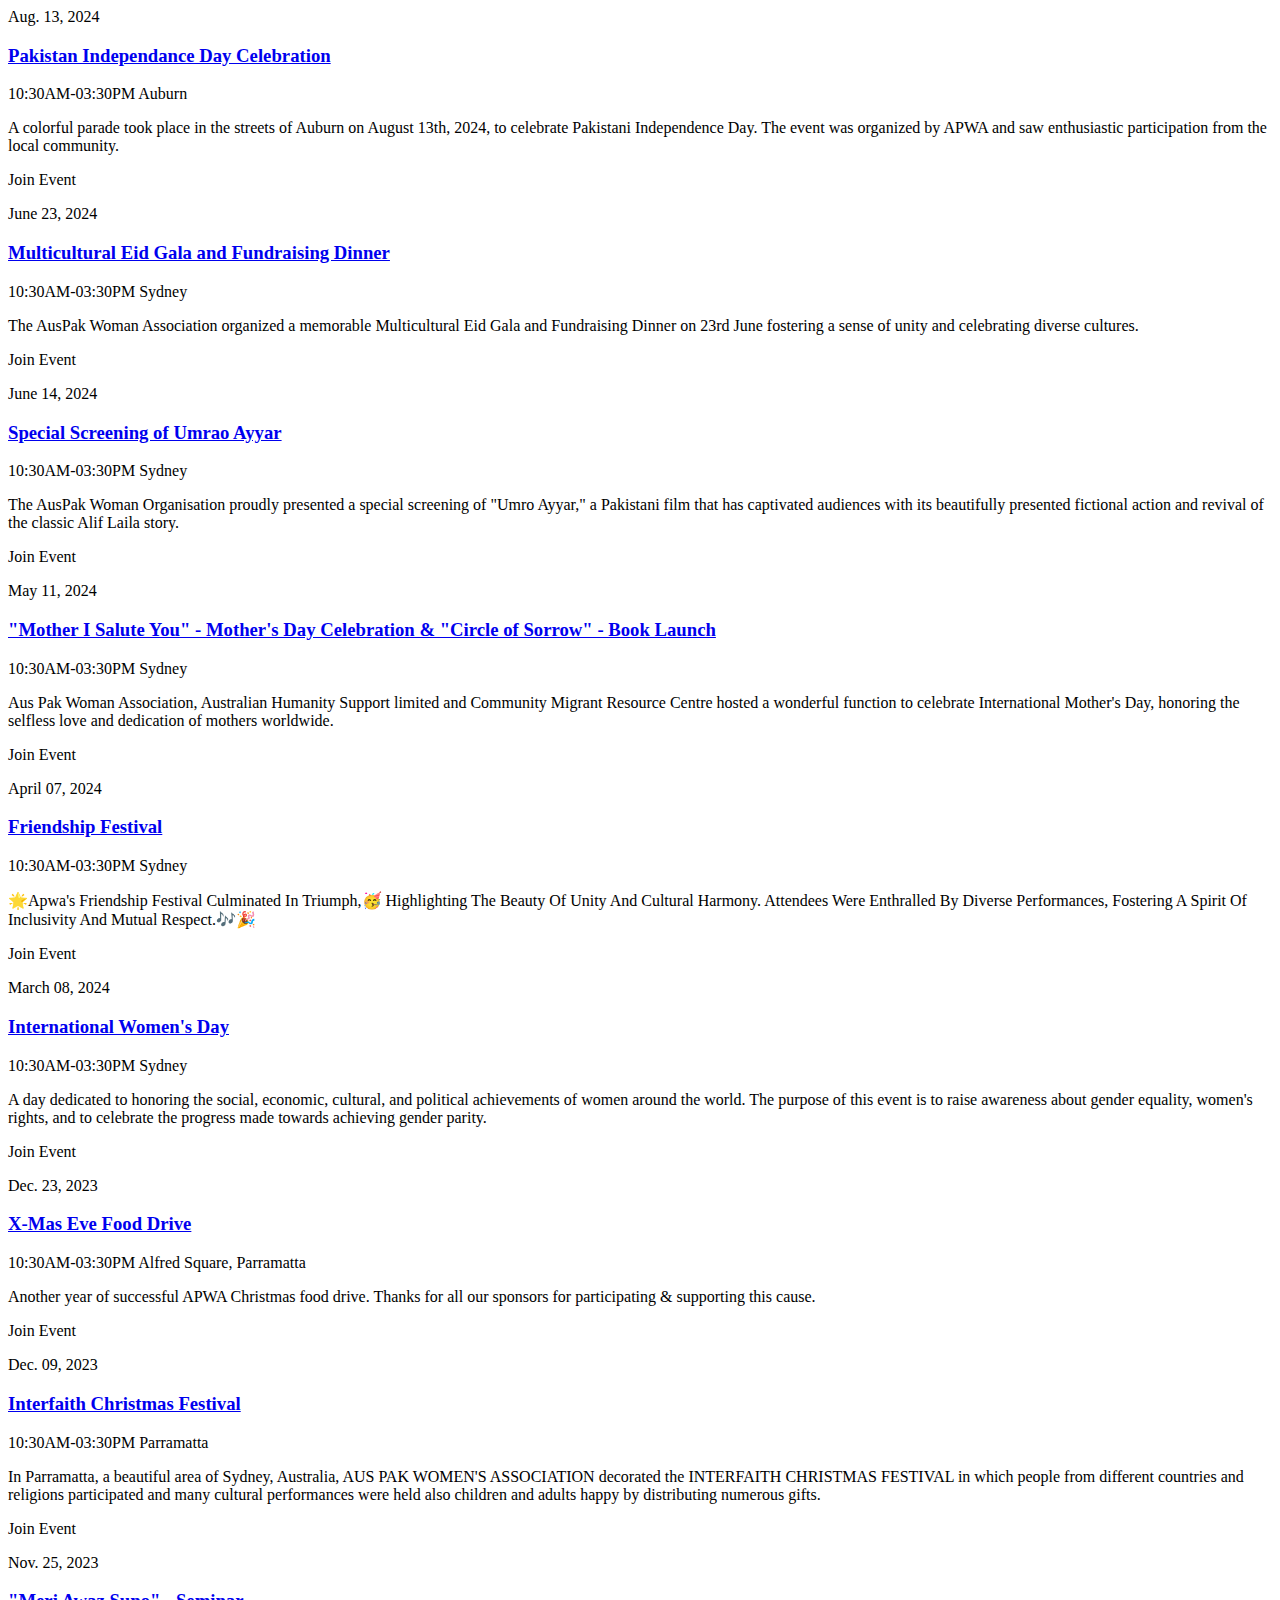
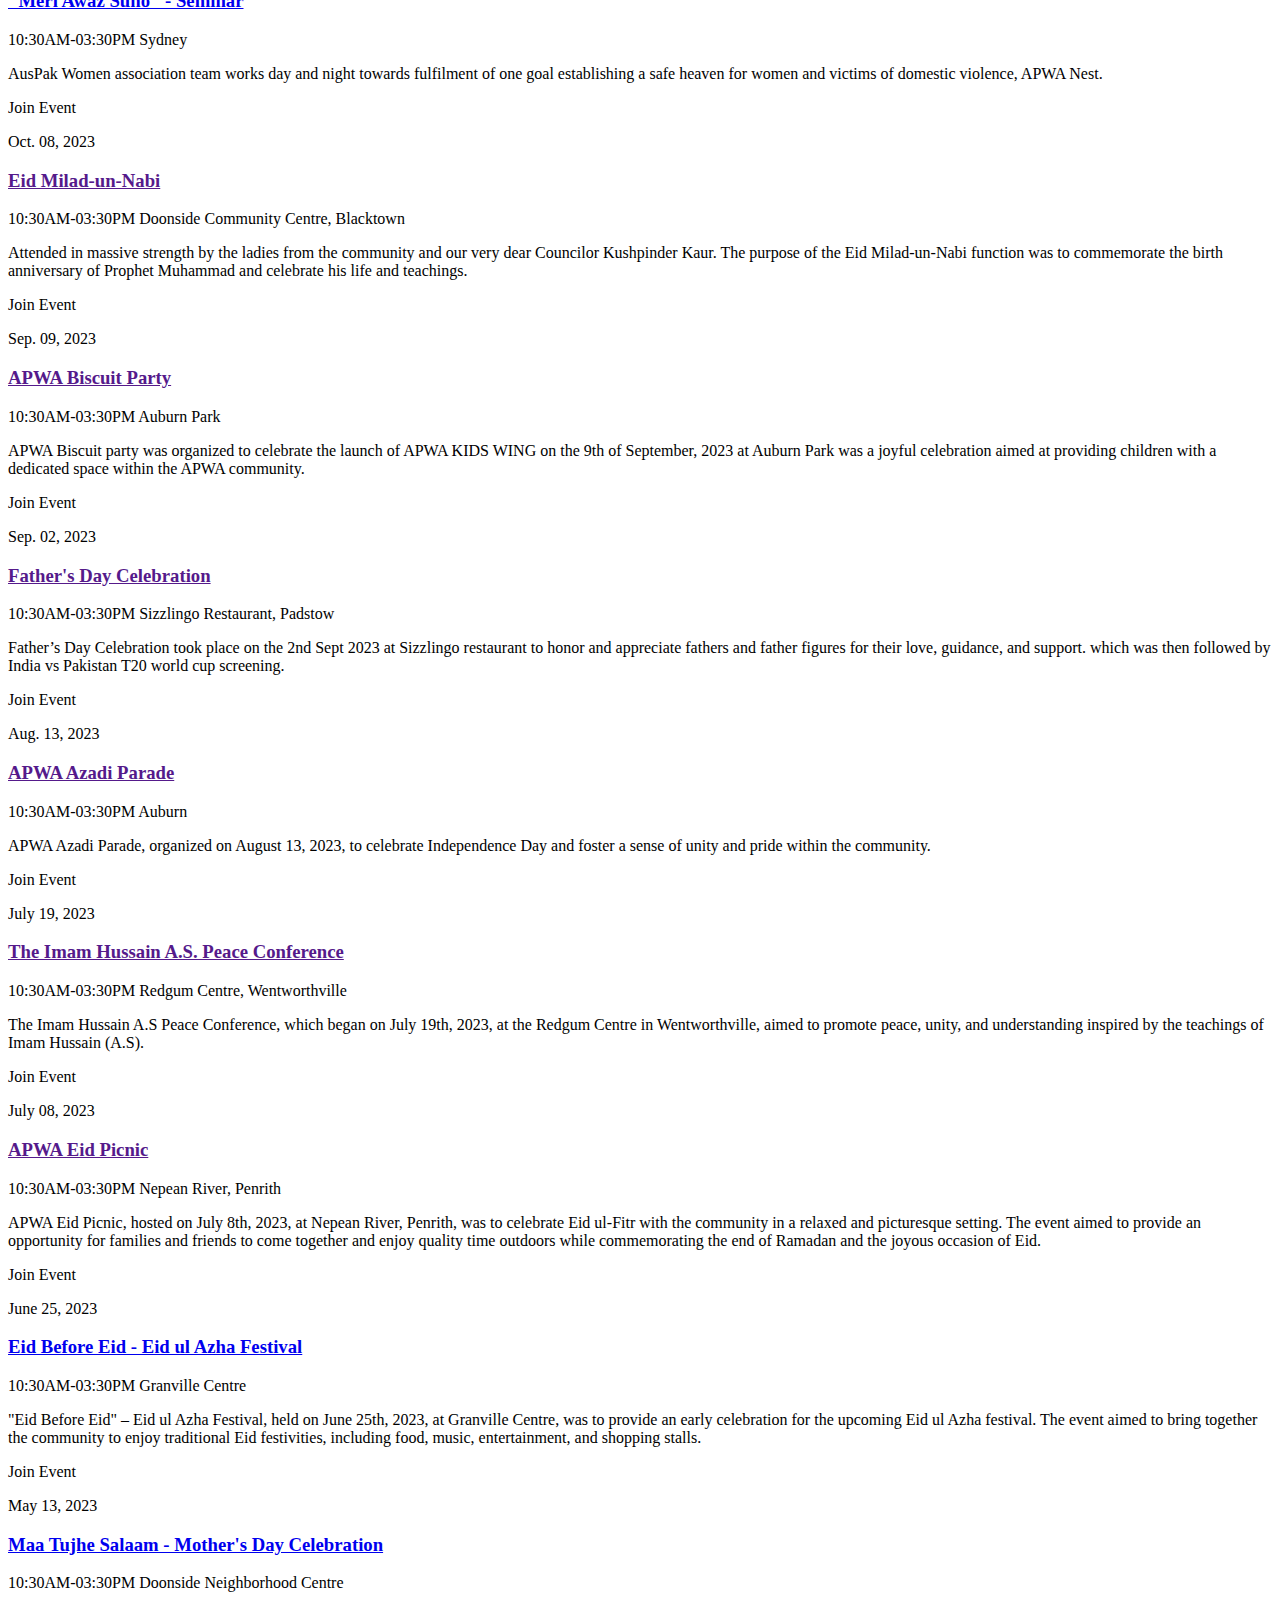
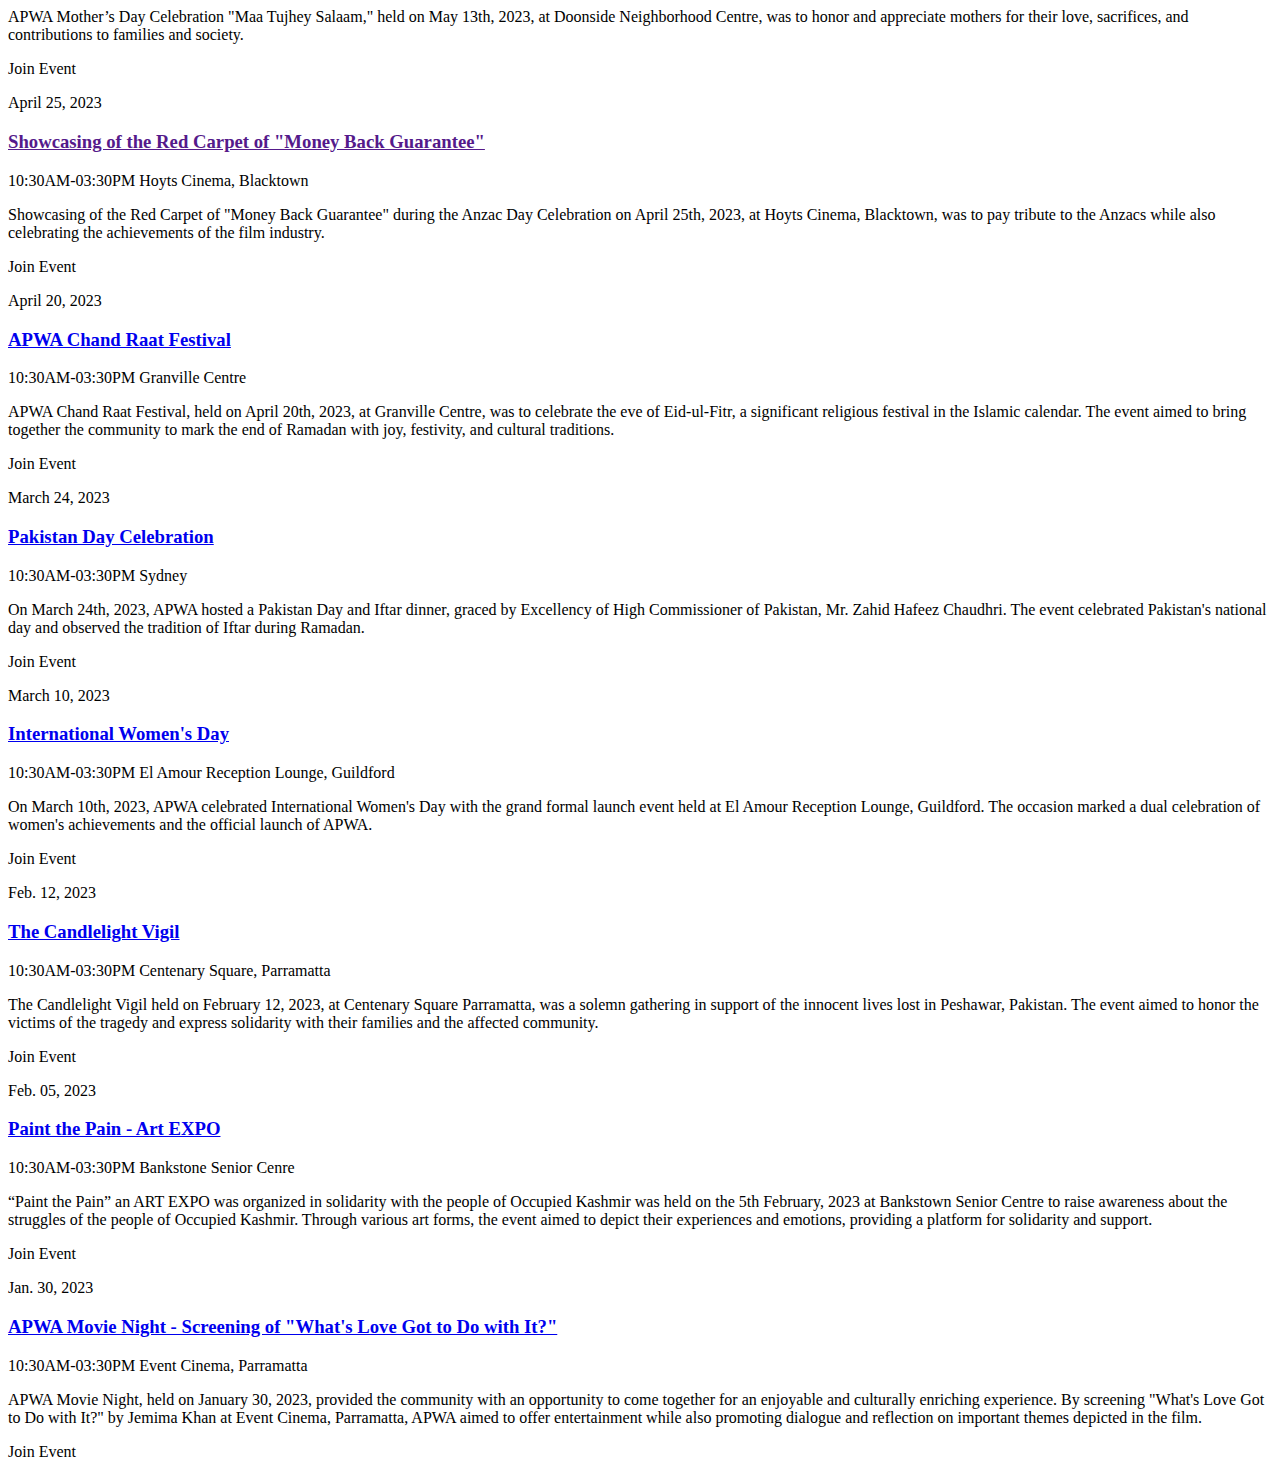
<file: event/events.html>
<!DOCTYPE html>
<html>
<head>
    <meta http-equiv="Cache-Control" content="no-store, no-cache, must-revalidate, max-age=0">
    <meta http-equiv="Pragma" content="no-cache">
    <meta http-equiv="Expires" content="0">
</head>
<body>

   <!--   ..............        Add new events below        ................       -->


   <!-- Just copy the complete col-md-4 element below and paste on top of it then change event details accordingly. -->







   <div class="col-md-4 d-flex ">
      <div class="blog-entry align-self-stretch">
         <!-- Set link and image to href and background-image (set to none if no image) respectively. -->
         <a href="https://www.facebook.com/share/r/145TghSwJZ/?mibextid=UalRPS" class="block-20" style="background-image: url('https://www.ahsl.org.au/images/event-1.jpg');">
         </a>
         <div class="text p-4 d-block">
            <div class="meta mb-3">
               <!-- Set date. -->
               <div>Aug. 13, 2024</div>
            </div>
            <h3 class="heading mb-4">
               <!-- Set link again. -->
               <a href="https://www.facebook.com/share/r/145TghSwJZ/?mibextid=UalRPS">Pakistan Independance Day Celebration</a>
            </h3>
            <p class="time-loc">
               <!-- Set time. -->
               <span class="mr-2"><i class="icon-clock-o"></i> 10:30AM-03:30PM</span> 
               <!-- Set location. -->
               <span><i class="icon-map-o"></i> Auburn</span>
            </p>
            <!-- Set description. -->
            <p>A colorful parade took place in the streets of Auburn on August 13th, 2024, to celebrate Pakistani Independence Day. The event was organized by APWA and saw enthusiastic participation from the local community.</p>
            <!-- Set registration link if necessary otherwise add class "inactive-link" to <a>. -->
            <p><a class="inactive-link">Join Event <i class="ion-ios-arrow-forward"></i></a></p>
         </div>
      </div>
   </div>
   <div class="col-md-4 d-flex ">
      <div class="blog-entry align-self-stretch">
         <a href="https://www.facebook.com/share/r/1A8VmU6j2N/?mibextid=UalRPS" class="block-20" style="background-image: url('https://www.ahsl.org.au/images/event-2.jpg');">
         </a>
         <div class="text p-4 d-block">
            <div class="meta mb-3">
               <div>June 23, 2024</div>
            </div>
            <h3 class="heading mb-4"><a href="https://www.facebook.com/share/r/1A8VmU6j2N/?mibextid=UalRPS">Multicultural Eid Gala and Fundraising Dinner</a></h3>
            <p class="time-loc"><span class="mr-2"><i class="icon-clock-o"></i> 10:30AM-03:30PM</span> <span><i class="icon-map-o"></i> Sydney</span></p>
            <p>The AusPak Woman Association organized a memorable Multicultural Eid Gala and Fundraising Dinner on 23rd June  fostering a sense of unity and celebrating diverse cultures.</p>
            <p><a class="inactive-link">Join Event <i class="ion-ios-arrow-forward"></i></a></p>
         </div>
      </div>
   </div>
   <div class="col-md-4 d-flex ">
      <div class="blog-entry align-self-stretch">
         <a href="https://www.facebook.com/share/v/dspqcYwoC8pEXeKh/" class="block-20" style="background-image: url('https://www.ahsl.org.au/images/event-3.jpg');">
         </a>
         <div class="text p-4 d-block">
            <div class="meta mb-3">
               <div>June 14, 2024</div>
            </div>
            <h3 class="heading mb-4"><a href="https://www.facebook.com/share/v/dspqcYwoC8pEXeKh/">Special Screening of Umrao Ayyar</a></h3>
            <p class="time-loc"><span class="mr-2"><i class="icon-clock-o"></i> 10:30AM-03:30PM</span> <span><i class="icon-map-o"></i> Sydney</span></p>
            <p>
               The AusPak Woman Organisation proudly presented a special screening of "Umro Ayyar," a Pakistani film that has captivated audiences with its beautifully presented fictional action and revival of the classic Alif Laila story.
            </p>
            <p><a class="inactive-link">Join Event <i class="ion-ios-arrow-forward"></i></a></p>
         </div>
      </div>
   </div>
   <div class="col-md-4 d-flex ">
      <div class="blog-entry align-self-stretch">
         <a href="https://www.facebook.com/share/v/PPrgSQBJj6h8aSEg/" class="block-20" style="background-image: url('https://www.ahsl.org.au/images/event-4.jpg');">
         </a>
         <div class="text p-4 d-block">
            <div class="meta mb-3">
               <div>May 11, 2024</div>
            </div>
            <h3 class="heading mb-4"><a href="https://www.facebook.com/share/v/PPrgSQBJj6h8aSEg/">"Mother I Salute You" - Mother's Day Celebration & "Circle of Sorrow" - Book Launch</a></h3>
            <p class="time-loc"><span class="mr-2"><i class="icon-clock-o"></i> 10:30AM-03:30PM</span> <span><i class="icon-map-o"></i> Sydney</span></p>
            <p>
               Aus Pak Woman Association, Australian Humanity Support limited and Community Migrant Resource Centre hosted a wonderful function to celebrate International Mother's Day, honoring the selfless love and dedication of mothers worldwide.
            </p>
            <p><a class="inactive-link">Join Event <i class="ion-ios-arrow-forward"></i></a></p>
         </div>
      </div>
   </div>
   <div class="col-md-4 d-flex ">
      <div class="blog-entry align-self-stretch">
         <a href="https://www.facebook.com/reel/1100046311114406" class="block-20" style="background-image: url('https://www.ahsl.org.au/images/event-5.jpg');">
         </a>
         <div class="text p-4 d-block">
            <div class="meta mb-3">
               <div>April 07, 2024</div>
            </div>
            <h3 class="heading mb-4"><a href="https://www.facebook.com/reel/1100046311114406">Friendship Festival</a></h3>
            <p class="time-loc"><span class="mr-2"><i class="icon-clock-o"></i> 10:30AM-03:30PM</span> <span><i class="icon-map-o"></i> Sydney</span></p>
            <p>🌟Apwa's Friendship Festival Culminated In Triumph,🥳 Highlighting The Beauty Of Unity And Cultural Harmony. Attendees Were Enthralled By Diverse Performances, Fostering A Spirit Of Inclusivity And Mutual Respect.🎶🎉</p>
            <p><a class="inactive-link">Join Event <i class="ion-ios-arrow-forward"></i></a></p>
         </div>
      </div>
   </div>
   <div class="col-md-4 d-flex ">
      <div class="blog-entry align-self-stretch">
         <a href="https://www.facebook.com/share/r/14mhCozMLW/?mibextid=UalRPS" class="block-20" style="background-image: url('https://www.ahsl.org.au/images/event-6.jpg');">
         </a>
         <div class="text p-4 d-block">
            <div class="meta mb-3">
               <div>March 08, 2024</div>
            </div>
            <h3 class="heading mb-4"><a href="https://www.facebook.com/share/r/14mhCozMLW/?mibextid=UalRPS">International Women's Day</a></h3>
            <p class="time-loc"><span class="mr-2"><i class="icon-clock-o"></i> 10:30AM-03:30PM</span> <span><i class="icon-map-o"></i> Sydney</span></p>
            <p>
               A day dedicated to honoring the social, economic, cultural, and political achievements of women around the world. The purpose of this event is to raise awareness about gender equality, women's rights, and to celebrate the progress made towards achieving gender parity.
            </p>
            <p><a class="inactive-link">Join Event <i class="ion-ios-arrow-forward"></i></a></p>
         </div>
      </div>
   </div>
   <div class="col-md-4 d-flex ">
      <div class="blog-entry align-self-stretch">
         <a href="https://www.facebook.com/share/p/DaAL84qS4TM3ozen/?mibextid=WC7FNe" class="block-20" style="background-image: url('https://www.ahsl.org.au/images/event-7.jpg');">
         </a>
         <div class="text p-4 d-block">
            <div class="meta mb-3">
               <div>Dec. 23, 2023</div>
            </div>
            <h3 class="heading mb-4"><a href="https://www.facebook.com/share/p/DaAL84qS4TM3ozen/?mibextid=WC7FNe">X-Mas Eve Food Drive</a></h3>
            <p class="time-loc"><span class="mr-2"><i class="icon-clock-o"></i> 10:30AM-03:30PM</span> <span><i class="icon-map-o"></i> Alfred Square, Parramatta</span></p>
            <p>Another year of successful APWA Christmas food drive. Thanks for all our sponsors for participating & supporting this cause.</p>
            <p><a class="inactive-link">Join Event <i class="ion-ios-arrow-forward"></i></a></p>
         </div>
      </div>
   </div>
   <div class="col-md-4 d-flex ">
      <div class="blog-entry align-self-stretch">
         <a href="https://www.facebook.com/share/p/n58CWkYgyypAsoDV/" class="block-20" style="background-image: url('https://www.ahsl.org.au/images/event-8.jpg');">
         </a>
         <div class="text p-4 d-block">
            <div class="meta mb-3">
               <div>Dec. 09, 2023</div>
            </div>
            <h3 class="heading mb-4"><a href="https://www.facebook.com/share/p/n58CWkYgyypAsoDV/">Interfaith Christmas Festival</a></h3>
            <p class="time-loc"><span class="mr-2"><i class="icon-clock-o"></i> 10:30AM-03:30PM</span> <span><i class="icon-map-o"></i> Parramatta</span></p>
            <p>In Parramatta, a beautiful area of ​​Sydney, Australia, 
               AUS PAK WOMEN'S ASSOCIATION decorated the  INTERFAITH CHRISTMAS FESTIVAL in which people from different countries and religions participated and many cultural performances were held also children and adults happy by distributing numerous gifts.
            </p>
            <p><a class="inactive-link">Join Event <i class="ion-ios-arrow-forward"></i></a></p>
         </div>
      </div>
   </div>
   <div class="col-md-4 d-flex ">
      <div class="blog-entry align-self-stretch">
         <a href="https://youtu.be/7J38_uOX3k0?si=HfeXsFYMXoK5h35R" class="block-20" style="background-image: url('https://www.ahsl.org.au/images/event-9.jpg');">
         </a>
         <div class="text p-4 d-block">
            <div class="meta mb-3">
               <div>Nov. 25, 2023</div>
            </div>
            <h3 class="heading mb-4"><a href="https://youtu.be/7J38_uOX3k0?si=HfeXsFYMXoK5h35R">"Meri Awaz Suno" - Seminar</a></h3>
            <p class="time-loc"><span class="mr-2"><i class="icon-clock-o"></i> 10:30AM-03:30PM</span> <span><i class="icon-map-o"></i> Sydney</span></p>
            <p>
               AusPak Women association team works day and night towards fulfilment of one goal establishing a safe heaven for women and victims of domestic violence, APWA Nest.
            </p>
            <p><a class="inactive-link">Join Event <i class="ion-ios-arrow-forward"></i></a></p>
         </div>
      </div>
   </div>
   <div class="col-md-4 d-flex ">
      <div class="blog-entry align-self-stretch">
         <a href="" class="block-20" style="background-image: url('https://www.ahsl.org.au/images/event-10.jpg');">
         </a>
         <div class="text p-4 d-block">
            <div class="meta mb-3">
               <div>Oct. 08, 2023</div>
            </div>
            <h3 class="heading mb-4"><a href="">Eid Milad-un-Nabi</a></h3>
            <p class="time-loc"><span class="mr-2"><i class="icon-clock-o"></i> 10:30AM-03:30PM</span> <span><i class="icon-map-o"></i> Doonside Community Centre, Blacktown</span></p>
            <p>
               Attended in massive strength by the ladies from the community and our very dear Councilor Kushpinder Kaur.  The purpose of the Eid Milad-un-Nabi function was to commemorate the birth anniversary of Prophet Muhammad and celebrate his life and teachings.
            </p>
            <p><a class="inactive-link">Join Event <i class="ion-ios-arrow-forward"></i></a></p>
         </div>
      </div>
   </div>
   <div class="col-md-4 d-flex ">
      <div class="blog-entry align-self-stretch">
         <a href="" class="block-20" style="background-image: url('https://www.ahsl.org.au/images/event-12.jpg');">
         </a>
         <div class="text p-4 d-block">
            <div class="meta mb-3">
               <div>Sep. 09, 2023</div>
            </div>
            <h3 class="heading mb-4"><a href="">APWA Biscuit Party</a></h3>
            <p class="time-loc"><span class="mr-2"><i class="icon-clock-o"></i> 10:30AM-03:30PM</span> <span><i class="icon-map-o"></i> Auburn Park</span></p>
            <p>APWA Biscuit party was organized to celebrate the launch of APWA KIDS WING on the 9th of September, 2023 at Auburn Park was a joyful celebration aimed at providing children with a dedicated space within the APWA community.</p>
            <p><a class="inactive-link">Join Event <i class="ion-ios-arrow-forward"></i></a></p>
         </div>
      </div>
   </div>
   <div class="col-md-4 d-flex ">
      <div class="blog-entry align-self-stretch">
         <a href="" class="block-20" style="background-image: url('https://www.ahsl.org.au/images/event-13.jpg');">
         </a>
         <div class="text p-4 d-block">
            <div class="meta mb-3">
               <div>Sep. 02, 2023</div>
            </div>
            <h3 class="heading mb-4"><a href="">Father's Day Celebration</a></h3>
            <p class="time-loc"><span class="mr-2"><i class="icon-clock-o"></i> 10:30AM-03:30PM</span> <span><i class="icon-map-o"></i> Sizzlingo Restaurant, Padstow</span></p>
            <p>
               Father’s Day Celebration took place on the 2nd Sept 2023 at Sizzlingo restaurant to honor and appreciate fathers and father figures for their love, guidance, and support. which was then followed by India vs Pakistan T20 world cup screening.
            </p>
            <p><a class="inactive-link">Join Event <i class="ion-ios-arrow-forward"></i></a></p>
         </div>
      </div>
   </div>
   <div class="col-md-4 d-flex ">
      <div class="blog-entry align-self-stretch">
         <a href="" class="block-20" style="background-image: url('https://www.ahsl.org.au/images/event-14.jpg');">
         </a>
         <div class="text p-4 d-block">
            <div class="meta mb-3">
               <div>Aug. 13, 2023</div>
            </div>
            <h3 class="heading mb-4"><a href="">APWA Azadi Parade</a></h3>
            <p class="time-loc"><span class="mr-2"><i class="icon-clock-o"></i> 10:30AM-03:30PM</span> <span><i class="icon-map-o"></i> Auburn</span></p>
            <p>
               APWA Azadi Parade, organized on August 13, 2023, to celebrate Independence Day and foster a sense of unity and pride within the community.
            </p>
            <p><a class="inactive-link">Join Event <i class="ion-ios-arrow-forward"></i></a></p>
         </div>
      </div>
   </div>
   <div class="col-md-4 d-flex ">
      <div class="blog-entry align-self-stretch">
         <a href="" class="block-20" style="background-image: url('https://www.ahsl.org.au/images/event-15.jpg');">
         </a>
         <div class="text p-4 d-block">
            <div class="meta mb-3">
               <div>July 19, 2023</div>
            </div>
            <h3 class="heading mb-4"><a href="">The Imam Hussain A.S. Peace Conference</a></h3>
            <p class="time-loc"><span class="mr-2"><i class="icon-clock-o"></i> 10:30AM-03:30PM</span> <span><i class="icon-map-o"></i> Redgum Centre, Wentworthville</span></p>
            <p>
               The Imam Hussain A.S Peace Conference, which began on July 19th, 2023, at the Redgum Centre in Wentworthville, aimed to promote peace, unity, and understanding inspired by the teachings of Imam Hussain (A.S).
            </p>
            <p><a class="inactive-link">Join Event <i class="ion-ios-arrow-forward"></i></a></p>
         </div>
      </div>
   </div>
   <div class="col-md-4 d-flex ">
      <div class="blog-entry align-self-stretch">
         <a href="" class="block-20" style="background-image: url('https://www.ahsl.org.au/images/event-16.jpg');">
         </a>
         <div class="text p-4 d-block">
            <div class="meta mb-3">
               <div>July 08, 2023</div>
            </div>
            <h3 class="heading mb-4"><a href="">APWA Eid Picnic</a></h3>
            <p class="time-loc"><span class="mr-2"><i class="icon-clock-o"></i> 10:30AM-03:30PM</span> <span><i class="icon-map-o"></i> Nepean River, Penrith</span></p>
            <p>
               APWA Eid Picnic, hosted on July 8th, 2023, at Nepean River, Penrith, was to celebrate Eid ul-Fitr with the community in a relaxed and picturesque setting. The event aimed to provide an opportunity for families and friends to come together and enjoy quality time outdoors while commemorating the end of Ramadan and the joyous occasion of Eid.
            </p>
            <p><a class="inactive-link">Join Event <i class="ion-ios-arrow-forward"></i></a></p>
         </div>
      </div>
   </div>
   <div class="col-md-4 d-flex ">
      <div class="blog-entry align-self-stretch">
         <a href="https://youtu.be/M5Jnie_Xj7w?si=z9LXTCZEuzWXPSD0" class="block-20" style="background-image: url('https://www.ahsl.org.au/images/event-17.jpg');">
         </a>
         <div class="text p-4 d-block">
            <div class="meta mb-3">
               <div>June 25, 2023</div>
            </div>
            <h3 class="heading mb-4"><a href="https://youtu.be/M5Jnie_Xj7w?si=z9LXTCZEuzWXPSD0">Eid Before Eid - Eid ul Azha Festival</a></h3>
            <p class="time-loc"><span class="mr-2"><i class="icon-clock-o"></i> 10:30AM-03:30PM</span> <span><i class="icon-map-o"></i> Granville Centre</span></p>
            <p>
               "Eid Before Eid" – Eid ul Azha Festival, held on June 25th, 2023, at Granville Centre, was to provide an early celebration for the upcoming Eid ul Azha festival. The event aimed to bring together the community to enjoy traditional Eid festivities, including food, music, entertainment, and shopping stalls.
            </p>
            <p><a class="inactive-link">Join Event <i class="ion-ios-arrow-forward"></i></a></p>
         </div>
      </div>
   </div>
   <div class="col-md-4 d-flex ">
      <div class="blog-entry align-self-stretch">
         <a href="https://www.youtube.com/watch?v=kvkp23R_LW8" class="block-20" style="background-image: url('https://www.ahsl.org.au/images/event-18.jpg');">
         </a>
         <div class="text p-4 d-block">
            <div class="meta mb-3">
               <div>May 13, 2023</div>
            </div>
            <h3 class="heading mb-4"><a href="https://www.youtube.com/watch?v=kvkp23R_LW8">Maa Tujhe Salaam - Mother's Day Celebration</a></h3>
            <p class="time-loc"><span class="mr-2"><i class="icon-clock-o"></i> 10:30AM-03:30PM</span> <span><i class="icon-map-o"></i> Doonside Neighborhood Centre</span></p>
            <p>
               APWA Mother’s Day Celebration "Maa Tujhey Salaam," held on May 13th, 2023, at Doonside Neighborhood Centre, was to honor and appreciate mothers for their love, sacrifices, and contributions to families and society.
            </p>
            <p><a class="inactive-link">Join Event <i class="ion-ios-arrow-forward"></i></a></p>
         </div>
      </div>
   </div>
   <div class="col-md-4 d-flex ">
      <div class="blog-entry align-self-stretch">
         <a href="" class="block-20" style="background-image: url('https://www.ahsl.org.au/images/event-19.jpg');">
         </a>
         <div class="text p-4 d-block">
            <div class="meta mb-3">
               <div>April 25, 2023</div>
            </div>
            <h3 class="heading mb-4"><a href="">Showcasing of the Red Carpet of "Money Back Guarantee"</a></h3>
            <p class="time-loc"><span class="mr-2"><i class="icon-clock-o"></i> 10:30AM-03:30PM</span> <span><i class="icon-map-o"></i> Hoyts Cinema, Blacktown</span></p>
            <p>
               Showcasing of the Red Carpet of "Money Back Guarantee" during the Anzac Day Celebration on April 25th, 2023, at Hoyts Cinema, Blacktown, was to pay tribute to the Anzacs while also celebrating the achievements of the film industry.
            </p>
            <p><a class="inactive-link">Join Event <i class="ion-ios-arrow-forward"></i></a></p>
         </div>
      </div>
   </div>
   <div class="col-md-4 d-flex ">
      <div class="blog-entry align-self-stretch">
         <a href="https://www.facebook.com/share/v/xJUH57Yinbdg8X4y/" class="block-20" style="background-image: url('https://www.ahsl.org.au/images/event-20.jpg');">
         </a>
         <div class="text p-4 d-block">
            <div class="meta mb-3">
               <div>April 20, 2023</div>
            </div>
            <h3 class="heading mb-4"><a href="https://www.facebook.com/share/v/xJUH57Yinbdg8X4y/">APWA Chand Raat Festival</a></h3>
            <p class="time-loc"><span class="mr-2"><i class="icon-clock-o"></i> 10:30AM-03:30PM</span> <span><i class="icon-map-o"></i> Granville Centre</span></p>
            <p>
               APWA Chand Raat Festival, held on April 20th, 2023, at Granville Centre, was to celebrate the eve of Eid-ul-Fitr, a significant religious festival in the Islamic calendar. The event aimed to bring together the community to mark the end of Ramadan with joy, festivity, and cultural traditions.
            </p>
            <p><a class="inactive-link">Join Event <i class="ion-ios-arrow-forward"></i></a></p>
         </div>
      </div>
   </div>
   <div class="col-md-4 d-flex ">
      <div class="blog-entry align-self-stretch">
         <a href="https://youtu.be/0nNyjv3SyWQ?si=O_AGkgYrHw1FNlOk" class="block-20" style="background-image: url('https://www.ahsl.org.au/images/event-21.jpg');">
         </a>
         <div class="text p-4 d-block">
            <div class="meta mb-3">
               <div>March 24, 2023</div>
            </div>
            <h3 class="heading mb-4"><a href="https://youtu.be/0nNyjv3SyWQ?si=O_AGkgYrHw1FNlOk">Pakistan Day Celebration</a></h3>
            <p class="time-loc"><span class="mr-2"><i class="icon-clock-o"></i> 10:30AM-03:30PM</span> <span><i class="icon-map-o"></i> Sydney</span></p>
            <p>
               On March 24th, 2023, APWA hosted a Pakistan Day and Iftar dinner, graced by Excellency of  High Commissioner of Pakistan, Mr. Zahid Hafeez Chaudhri. The event celebrated Pakistan's national day and observed the tradition of Iftar during Ramadan.
            </p>
            <p><a class="inactive-link">Join Event <i class="ion-ios-arrow-forward"></i></a></p>
         </div>
      </div>
   </div>
   <div class="col-md-4 d-flex ">
      <div class="blog-entry align-self-stretch">
         <a href="https://youtu.be/9pO6GVHsj4Q?si=Rzxlul8YsSiC64XY" class="block-20" style="background-image: url('https://www.ahsl.org.au/images/event-22.jpg');">
         </a>
         <div class="text p-4 d-block">
            <div class="meta mb-3">
               <div>March 10, 2023</div>
            </div>
            <h3 class="heading mb-4"><a href="https://youtu.be/9pO6GVHsj4Q?si=Rzxlul8YsSiC64XY">International Women's Day</a></h3>
            <p class="time-loc"><span class="mr-2"><i class="icon-clock-o"></i> 10:30AM-03:30PM</span> <span><i class="icon-map-o"></i> El Amour Reception Lounge, Guildford</span></p>
            <p>
               On March 10th, 2023, APWA celebrated International Women's Day with the grand formal launch event held at El Amour Reception Lounge, Guildford. The occasion marked a dual celebration of women's achievements and the official launch of APWA.
            </p>
            <p><a class="inactive-link">Join Event <i class="ion-ios-arrow-forward"></i></a></p>
         </div>
      </div>
   </div>
   <div class="col-md-4 d-flex ">
      <div class="blog-entry align-self-stretch">
         <a href="https://youtu.be/4piznJAgKjw?si=2TuBooAG1Z-ZTc0d" class="block-20" style="background-image: url('https://www.ahsl.org.au/images/event-24.jpg');">
         </a>
         <div class="text p-4 d-block">
            <div class="meta mb-3">
               <div>Feb. 12, 2023</div>
            </div>
            <h3 class="heading mb-4"><a href="https://youtu.be/4piznJAgKjw?si=2TuBooAG1Z-ZTc0d">The Candlelight Vigil</a></h3>
            <p class="time-loc"><span class="mr-2"><i class="icon-clock-o"></i> 10:30AM-03:30PM</span> <span><i class="icon-map-o"></i> Centenary Square, Parramatta</span></p>
            <p>
               The Candlelight Vigil held on February 12, 2023, at Centenary Square Parramatta, was a solemn gathering in support of the innocent lives lost in Peshawar, Pakistan. The event aimed to honor the victims of the tragedy and express solidarity with their families and the affected community.
            </p>
            <p><a class="inactive-link">Join Event <i class="ion-ios-arrow-forward"></i></a></p>
         </div>
      </div>
   </div>
   <div class="col-md-4 d-flex ">
      <div class="blog-entry align-self-stretch">
         <a href="https://youtu.be/MS4W8PTTDk8?si=FH6hHQzotSSDWx18" class="block-20" style="background-image: url('https://www.ahsl.org.au/images/event-25.jpg');">
         </a>
         <div class="text p-4 d-block">
            <div class="meta mb-3">
               <div>Feb. 05, 2023</div>
            </div>
            <h3 class="heading mb-4"><a href="https://youtu.be/MS4W8PTTDk8?si=FH6hHQzotSSDWx18">Paint the Pain - Art EXPO</a></h3>
            <p class="time-loc"><span class="mr-2"><i class="icon-clock-o"></i> 10:30AM-03:30PM</span> <span><i class="icon-map-o"></i> Bankstone Senior Cenre</span></p>
            <p>
               “Paint the Pain” an ART EXPO was organized in solidarity with the people of Occupied Kashmir was held on the 5th February, 2023 at Bankstown Senior Centre to raise awareness about the struggles of the people of Occupied Kashmir. Through various art forms, the event aimed to depict their experiences and emotions, providing a platform for solidarity and support.
            </p>
            <p><a class="inactive-link">Join Event <i class="ion-ios-arrow-forward"></i></a></p>
         </div>
      </div>
   </div>
   <div class="col-md-4 d-flex ">
      <div class="blog-entry align-self-stretch">
         <a href="https://youtu.be/rJXVgQ6uVTE?si=-7Kn3IZk89KVjlrw" class="block-20" style="background-image: url('https://www.ahsl.org.au/images/event-26.jpg');">
         </a>
         <div class="text p-4 d-block">
            <div class="meta mb-3">
               <div>Jan. 30, 2023</div>
            </div>
            <h3 class="heading mb-4"><a href="https://youtu.be/rJXVgQ6uVTE?si=-7Kn3IZk89KVjlrw">APWA Movie Night - Screening of "What's Love Got to Do with It?"</a></h3>
            <p class="time-loc"><span class="mr-2"><i class="icon-clock-o"></i> 10:30AM-03:30PM</span> <span><i class="icon-map-o"></i> Event Cinema, Parramatta</span></p>
            <p>
               APWA Movie Night, held on January 30, 2023, provided the community with an opportunity to come together for an enjoyable and culturally enriching experience. By screening "What's Love Got to Do with It?" by Jemima Khan at Event Cinema, Parramatta, APWA aimed to offer entertainment while also promoting dialogue and reflection on important themes depicted in the film.
            </p>
            <p><a class="inactive-link">Join Event <i class="ion-ios-arrow-forward"></i></a></p>
         </div>
      </div>
   </div>
</body>
</html>
</file>
